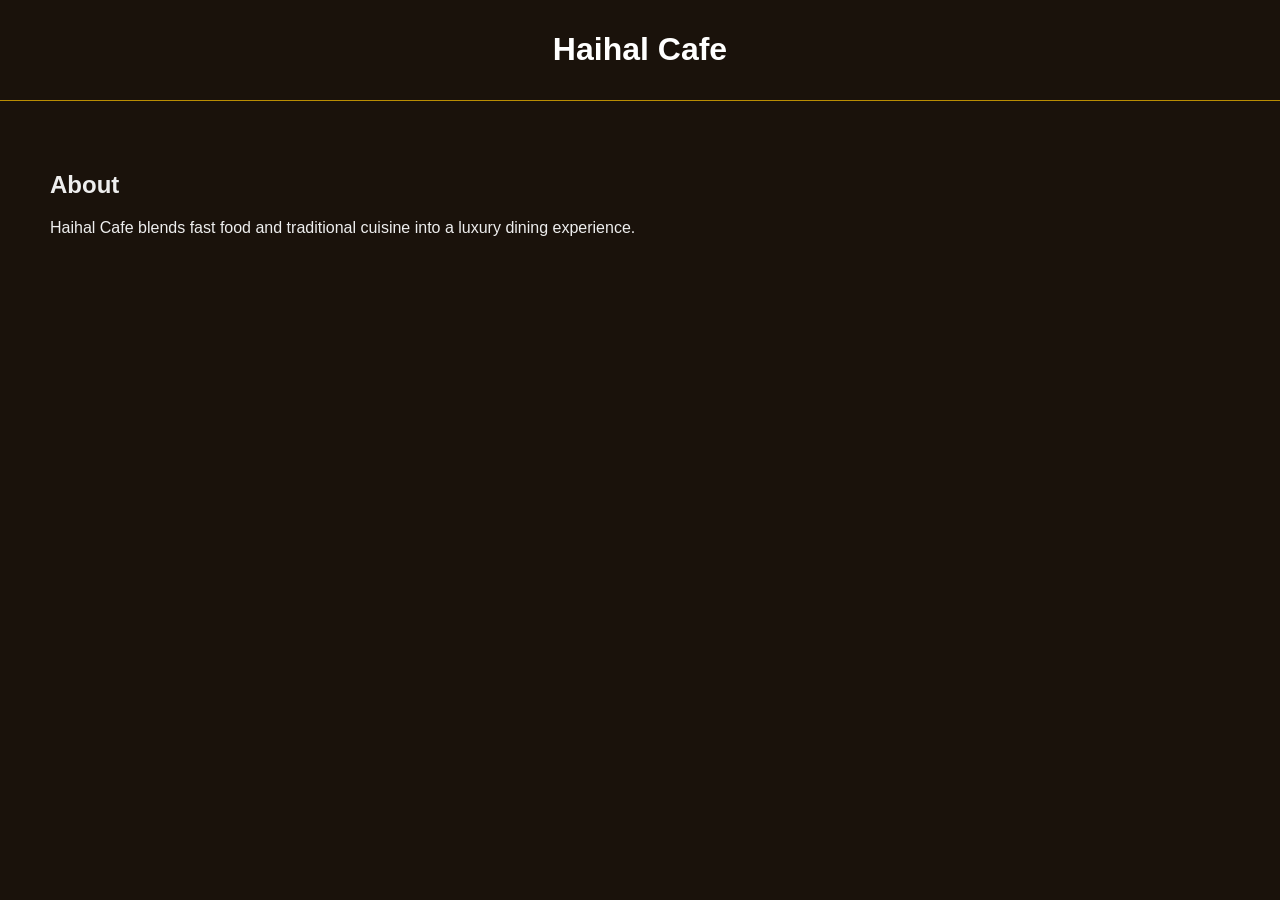
<file: about.html>
<!DOCTYPE html>
<html>
<head>
<link rel="stylesheet" href="css/styles.css">
</head>

<body>

<header>
    <h1>Haihal Cafe</h1>
</header>

<section style="padding:50px;">
<h2>About</h2>
<p>
Haihal Cafe blends fast food and traditional cuisine
into a luxury dining experience.
</p>
</section>

</body>
</html>
</file>
<file: css/styles.css>
body {
    margin: 0;
    font-family: Arial, sans-serif;
    background: #1a120b;
    color: #eee;
}

/* Header */
header {
    display: flex;
    flex-direction: column;
    justify-content: column;
    align-items: center;      
    text-align: center;
    padding: 10px;
    background: #1a120b;
    border-bottom: 1px solid rgba(255, 196, 0, 0.693);
}

header h1 {
    color: white;
}

nav a {
    position: relative;
    color: white;
    text-decoration: none;
    transition: 0.3s;
}

nav a:hover {
    color: gold;
    text-shadow: 0 0 8px gold;
}

nav a::after {
    content: "";
    position: absolute;
    left: 50%;
    bottom: -6px;
    width: 0%;
    height: 2px;
    background: linear-gradient(to right, gold, #fff, gold);
    transition: 0.4s;
    transform: translateX(-50%);
}

nav a:hover::after {
    width: 100%;
}

nav a:active {
    transform: scale(0.95);
}

nav {
    display: flex;
    justify-content: center;   
    gap: 80px; 
}

.divider {
    width: 100%;
    height: 1px;
    background: rgba(255, 196, 0, 0.3);
    margin: 10px auto;
}

/* Hero */
.hero {
    height: 70vh;
    background: linear-gradient(to bottom, rgba(255, 255, 255, 0.2), rgba(0,0,0,0.6)),
                url('https://imgs.search.brave.com/iXlo7jU0oBk-jcvdWOuTUgBsf5FJHC5Ph3bjcY4CFpo/rs:fit:500:0:1:0/g:ce/aHR0cHM6Ly93YWxs/cGFwZXJhY2Nlc3Mu/Y29tL2Z1bGwvMzY5/MjY1NC5qcGc') center/cover no-repeat;
    background-size: cover;
    image-rendering: auto;
    display: flex;
    align-items: center;
    justify-content: center;
    text-align: center;
    border-bottom: 1px solid rgba(255, 196, 0, 0.693);
}

.hero-content h1 {
    font-size: 60px;
    color: white;
    letter-spacing: 10px;
    margin-top: 20px;
}

.hero-content p {
    font-size: 20px;
    margin: 30px 0;
}

.hero-content button {
    padding: 20px 25px;
    background: transparent;
    border: 2px solid white;
    border-radius: 30px;
    color: white;
    font-size: 16px;
    cursor: pointer;
    transition: 0.3s;
}

.hero-content button:hover {
    background: transparent;
    color: white;
    box-shadow: 0 0 10px white;
    transform: scale(1.1);
}

.hero-content button:active {
    transform: scale(0.95);
}

/* Menu */
.menu-controls {
    display: flex;
    justify-content: center;
    gap: 10px;
    margin: 20px;
}

.menu-controls input,
.menu-controls select {
    padding: 10px;
    border-radius: 5px;
    border: none;
}

#menu-container {
    padding: 20px;
}

.category {
    margin-bottom: 40px;
}

.category h2 {
    color: gold;
    font-size: 28px;
    margin-bottom: 15px;
    border-left: 4px solid gold;
    padding-left: 10px;
}

.highlight {
    border: 2px solid gold;
    background: rgba(212,175,55,0.05);
}

.items {
    display: grid;
    grid-template-columns: repeat(auto-fit, minmax(250px, 1fr));
    gap: 20px;
}

/* 🔥 GLASSMORPHISM - HOME CARDS */
.menu-item {
    background: rgba(255, 255, 255, 0.05);
    backdrop-filter: blur(15px);
    -webkit-backdrop-filter: blur(15px);
    padding: 20px;
    border-radius: 20px;
    border: 1px solid rgba(255, 255, 255, 0.1);
    box-shadow: 0 8px 32px rgba(0, 0, 0, 0.3);
    transition: all 0.4s cubic-bezier(0.4, 0, 0.2, 1);
    position: relative;
    overflow: hidden;
}

.menu-item::before {
    content: '';
    position: absolute;
    top: 0;
    left: 0;
    right: 0;
    height: 1px;
    background: linear-gradient(90deg, transparent, gold, transparent);
    opacity: 0;
    transition: opacity 0.4s;
}

.menu-item:hover {
    transform: translateY(-8px);
    border-color: rgba(255, 215, 0, 0.4);
    box-shadow: 0 20px 40px rgba(212, 175, 55, 0.2);
}

.menu-item:hover::before {
    opacity: 1;
}

.menu-item.featured-item {
    border: 1px solid rgba(255, 215, 0, 0.5);
    box-shadow: 0 0 30px rgba(255, 215, 0, 0.3);
}

.menu-item.featured-item::after {
    content: '⭐';
    position: absolute;
    top: 10px;
    right: 15px;
    font-size: 18px;
    animation: glow 2s infinite alternate;
}

.menu-item img {
    display: block;
    width: 100%;
    height: 160px;
    object-fit: cover;
    border-radius: 16px;
    margin-bottom: 15px;
    box-shadow: 0 4px 15px rgba(0, 0, 0, 0.3);
    transition: transform 0.4s ease;
}

.menu-item:hover img {
    transform: scale(1.05);
}

.menu-title {
    font-size: 60px;
    color: gold;
    text-align: center;
    margin-bottom: 15px;
    letter-spacing: 5px;
}

.menu-item h3 {
    font-size: 18px;
    margin-bottom: 5px;
    color: white;
}

.menu-item p {
    color: gold;
    font-weight: bold;
}

.badge {
    display: inline-block;
    padding: 6px 12px;
    font-size: 11px;
    border-radius: 20px;
    margin: 0 4px 8px 0;
    font-weight: bold;
    box-shadow: 0 2px 8px rgba(0, 0, 0, 0.3);
}

.badge.featured {
    background: linear-gradient(45deg, gold, #ffd700);
    color: #111;
    box-shadow: 0 0 12px rgba(255, 215, 0, 0.5);
    animation: pulse 2s infinite;
}

@keyframes pulse {
    0%, 100% { box-shadow: 0 0 12px rgba(255, 215, 0, 0.5); }
    50% { box-shadow: 0 0 20px rgba(255, 215, 0, 0.8); }
}

@keyframes glow {
    from { text-shadow: 0 0 5px gold; }
    to { text-shadow: 0 0 15px gold, 0 0 20px gold; }
}

.signature {
    background: gold;
    color: black;
}

.bestseller {
    background: #ff4d4d;
    color: white;
}

.highlight {
    border: 2px solid gold;
    padding: 15px;
    border-radius: 10px;
    background: rgba(212,175,55,0.05);
}

/* ================= LOGIN ================= */
.center {
    height:100vh;
    display:flex;
    justify-content:center;
    align-items:center;
    background:#000;
}

.login-box {
    background:white;
    padding:30px;
    border-radius:10px;
    box-shadow:0 10px 30px rgba(0,0,0,0.2);
    width:300px;
}

/* ================= DASHBOARD ================= */
.dashboard {
    padding:20px;
    background:#000;
    color:white;
    min-height:100vh;
}

/* TOPBAR */
.topbar {
    display:flex;
    justify-content:space-between;
    align-items:center;
}

/* ================= FORM ================= */
.form {
    background:#111;
    padding:15px;
    margin:20px 0;
    border-radius:10px;
}

/* FIX INPUTS */
.form input,
.form select {
    width:100%;
    padding:10px;
    margin:8px 0;
    border-radius:5px;
    border:none;
}

/* BUTTONS */
button {
    padding:8px 12px;
    background:gold;
    border:none;
    cursor:pointer;
    border-radius:5px;
    margin:5px 5px 5px 0;
}

/* ================= DROP ZONE ================= */
#dropZone {
    border:2px dashed gold;
    padding:20px;
    text-align:center;
    margin-top:10px;
    border-radius:10px;
}

.item-drop-zone {
    border: 2px dashed gold;
    padding: 12px;
    text-align: center;
    margin-top: 10px;
    border-radius: 8px;
    cursor: pointer;
    font-size: 12px;
    transition: 0.3s;
}

.item-drop-zone:hover {
    background: rgba(212,175,55,0.1);
    border-color: #ffd700;
}

/* ================= CATEGORY BLOCK ================= */
.category-block {
    background:#111;
    padding:15px;
    margin:20px 0;
    border-radius:10px;
}

/* CATEGORY HEADER */
.category-block h3 {
    margin-bottom:10px;
}

/* CATEGORY CONTROLS */
.category-controls {
    display:flex;
    gap:10px;
    margin-bottom:10px;
}

textarea {
    width:100%;
    padding:8px;
    border-radius:5px;
    border:none;
    margin-top:5px;
}

/* ================= CARD GRID ================= */
.card-grid {
    display:grid;
    grid-template-columns: repeat(auto-fit, minmax(220px,1fr));
    gap:15px;
}

/* ================= CARD ================= */
.card {
    background:#1a1a1a;
    padding:10px;
    border-radius:10px;
    display:flex;
    flex-direction:column;
    gap:8px;
}

/* IMAGE */
.card img {
    width:100%;
    height:130px;
    object-fit:cover;
    border-radius:8px;
}

/* NO IMAGE */
.no-img {
    height:130px;
    background:#333;
    display:flex;
    align-items:center;
    justify-content:center;
    border-radius:8px;
    font-size:12px;
}

/* FIX INPUT INSIDE CARD */
.card input,
.card select {
    width:100%;
    padding:6px;
    border-radius:5px;
    border:none;
    font-size:12px;
}


/* ================= PREVIEW ================= */
.category-title {
    margin-top:20px;
    font-size:20px;
    font-weight:bold;
}

.qr-modal {
    position: fixed;
    top: 0;
    left: 0;
    right: 0;
    bottom: 0;
    background: rgba(0,0,0,0.8);
    display: flex;
    justify-content: center;
    align-items: center;
}

.qr-box {
    background: #111;
    padding: 30px;
    border-radius: 10px;
    text-align: center;
    border: 1px solid gold;
}

.footer {
    background: #111;
    color: white;
    padding: 40px 20px 10px;
    border-top: 1px solid rgba(212,175,55,0.3);
}

.footer-container {
    display: flex;
    justify-content: space-around;
    flex-wrap: wrap;
    text-align: center;
}

.footer-section {
    margin: 20px;
}

.footer h3, .footer h4 {
    color: gold;
    letter-spacing: 1px;
}

.footer-section p {
    opacity: 0.8;
}

.footer-bottom {
    text-align: center;
    margin-top: 20px;
    font-size: 14px;
    opacity: 0.7;
}

/* ================= ADMIN FIX (SCOPED) ================= */

.admin-panel .category-block {
    background:#111;
    padding:15px;
    margin:20px 0;
    border-radius:10px;
}

.admin-panel .category-controls {
    display:flex;
    gap:10px;
    margin-bottom:10px;
}

.admin-panel .card-grid {
    display:grid;
    grid-template-columns: repeat(auto-fit, minmax(220px,1fr));
    gap:15px;
}

.admin-panel .card {
    background:#1a1a1a;
    padding:10px;
    border-radius:10px;
    display:flex;
    flex-direction:column;
    gap:8px;
}

/* 🔥 CRITICAL FIX */
.admin-panel .card input,
.admin-panel .card select,
.admin-panel textarea {
    width:100%;
    padding:6px;
    border-radius:5px;
    border:none;
    font-size:12px;
}

/* IMAGE FIX */
.admin-panel .card img {
    width:100%;
    height:120px;
    object-fit:cover;
    border-radius:8px;
}

/* BUTTON FIX */
.admin-panel button {
    padding:6px 10px;
    font-size:12px;
}

/* PREVENT FRONTEND STYLE LEAK */
.admin-panel .menu-item img {
    display:block !important;
}

/* ============================= */
/* 🔥 ADMIN PANEL IMPROVEMENTS */
/* ============================= */

/* 🔹 CATEGORY BLOCK */
.category-block {
    background: #111;
    padding: 15px;
    margin: 20px 0;
    border-radius: 12px;
    border: 1px solid rgba(212,175,55,0.2);
}

.no-results {
    text-align: center;
    padding: 40px;
    color: gold;
    font-size: 18px;
    opacity: 0.8;
}

.no-img-placeholder {
    height: 160px;
    background: rgba(255,255,255,0.05);
    display: flex;
    align-items: center;
    justify-content: center;
    font-size: 40px;
    border-radius: 16px;
    margin-bottom: 15px;
}

@media (max-width: 768px) {
    .hero-content h1 {
        font-size: 40px;
        letter-spacing: 5px;
    }
    nav {
        gap: 30px;
    }
    .menu-controls {
        flex-direction: column;
        padding: 0 20px;
    }
}

/* 🔹 CATEGORY HEADER */
.category-block h3 {
    color: gold;
    margin-bottom: 10px;
}

/* 🔹 CONTROLS */
.category-controls {
    display: flex;
    gap: 10px;
    margin-bottom: 10px;
}

/* 🔹 GRID */
.card-grid {
    display: grid;
    grid-template-columns: repeat(auto-fit, minmax(220px,1fr));
    gap: 15px;
}

/* ============================= */
/* 🔥 CARD DESIGN */
/* ============================= */

/* 🔥 DRAG HANDLE */
.drag-handle {
    background: rgba(255, 255, 255, 0.1);
    padding: 4px 8px;
    border-radius: 4px;
    cursor: grab;
    font-size: 10px;
    text-transform: uppercase;
    letter-spacing: 1px;
    color: gold;
    border: 1px solid rgba(212, 175, 55, 0.3);
    align-self: flex-start;
    margin-bottom: 5px;
    user-select: none;
}

.drag-handle:active {
    cursor: grabbing;
}

/* 🔥 GLASSMORPHISM - ADMIN CARDS */
.card {
    background: rgba(255, 255, 255, 0.08);
    backdrop-filter: blur(12px);
    -webkit-backdrop-filter: blur(12px);
    padding: 15px;
    border-radius: 16px;
    border: 1px solid rgba(255, 255, 255, 0.08);
    box-shadow: 0 4px 20px rgba(0, 0, 0, 0.4);
    display: flex;
    flex-direction: column;
    gap: 10px;
    transition: all 0.3s cubic-bezier(0.4, 0, 0.2, 1);
    position: relative;
    pointer-events: auto !important;
}

.card:hover {
    transform: translateY(-4px);
    border-color: rgba(255, 215, 0, 0.5);
    box-shadow: 0 12px 30px rgba(212, 175, 55, 0.25);
}

.card:hover::before {
    opacity: 1;
}

.card.featured {
    border-color: gold;
    box-shadow: 0 0 25px rgba(255, 215, 0, 0.4);
}

/* 🔥 DRAGGING STATE */
.card:active {
    cursor: grabbing !important;
    transform: scale(0.98);
    opacity: 0.9;
}

/* 🔥 INPUT FOCUS */
.card input:focus,
.card select:focus,
.card textarea:focus {
    box-shadow: 0 0 10px rgba(212, 175, 55, 0.6);
    border-color: gold;
    background: #222;
    transform: scale(1.01);
    outline: none;
}

.card:focus-within {
    outline: 2px solid gold;
    outline-offset: 2px;
}

/* 🔥 FEATURED CARD */
.card.featured {
    border: 1px solid gold;
    box-shadow: 0 0 12px rgba(212,175,55,0.3);
}

/* ============================= */
/* 🔥 IMAGE */
/* ============================= */

.card img {
    width: 100%;
    height: 140px;
    object-fit: cover;
    border-radius: 8px;
}

/* 🔹 NO IMAGE PLACEHOLDER */
.no-img {
    height: 140px;
    background: #222;
    display: flex;
    align-items: center;
    justify-content: center;
    color: #777;
    border-radius: 8px;
    font-size: 12px;
}

/* ============================= */
/* 🔥 INPUTS */
/* ============================= */

.card input,
.card select,
.card textarea {
    width: 100%;
    padding: 6px;
    border-radius: 6px;
    border: none;
    font-size: 12px;
    background: #111;
    color: white;
}

/* ============================= */
/* 🔥 FEATURE BADGE */
/* ============================= */

.featured-badge {
    background: linear-gradient(45deg, gold, #ffd700);
    color: #111;
    padding: 4px 8px;
    font-size: 12px;
    border-radius: 12px;
    font-weight: bold;
    box-shadow: 0 2px 8px rgba(212, 175, 55, 0.4);
    display: inline-block;
}

/* ============================= */
/* 🔥 DROP ZONE */
/* ============================= */

.item-drop-zone {
    border: 2px dashed gold;
    padding: 12px;
    text-align: center;
    margin-top: 10px;
    border-radius: 8px;
    cursor: pointer;
    font-size: 12px;
    transition: all 0.2s ease;
    background: rgba(255,255,255,0.02);
}

.item-drop-zone:hover {
    background: rgba(212,175,55,0.1);
    border-color: gold;
}

/* 🔥 DRAG OVER EFFECT */
.item-drop-zone.drag-over {
    background: rgba(212,175,55,0.25);
    border-color: #ffd700;
    border-style: solid;
    transform: scale(1.03);
    box-shadow: inset 0 0 20px rgba(255, 215, 0, 0.4);
}

/* ============================= */
/* 🔥 BUTTONS */
/* ============================= */

button {
    padding: 8px;
    background: gold;
    border: none;
    cursor: pointer;
    border-radius: 6px;
    font-size: 12px;
    transition: 0.2s;
}

button:hover {
    background: #d4af37;
}

/* ============================= */
/* 🔥 FILE INPUT CLEAN */
/* ============================= */

input[type="file"] {
    display: none;
}

/* 🔥 BUTTON HOVER */
.admin-panel button:hover:not(:disabled) {
    background: #d4af37;
    transform: translateY(-1px);
    box-shadow: 0 4px 12px rgba(212, 175, 55, 0.4);
}

/* DISABLED STATE */
button:disabled {
    opacity: 0.5;
    cursor: not-allowed;
}
</file>
